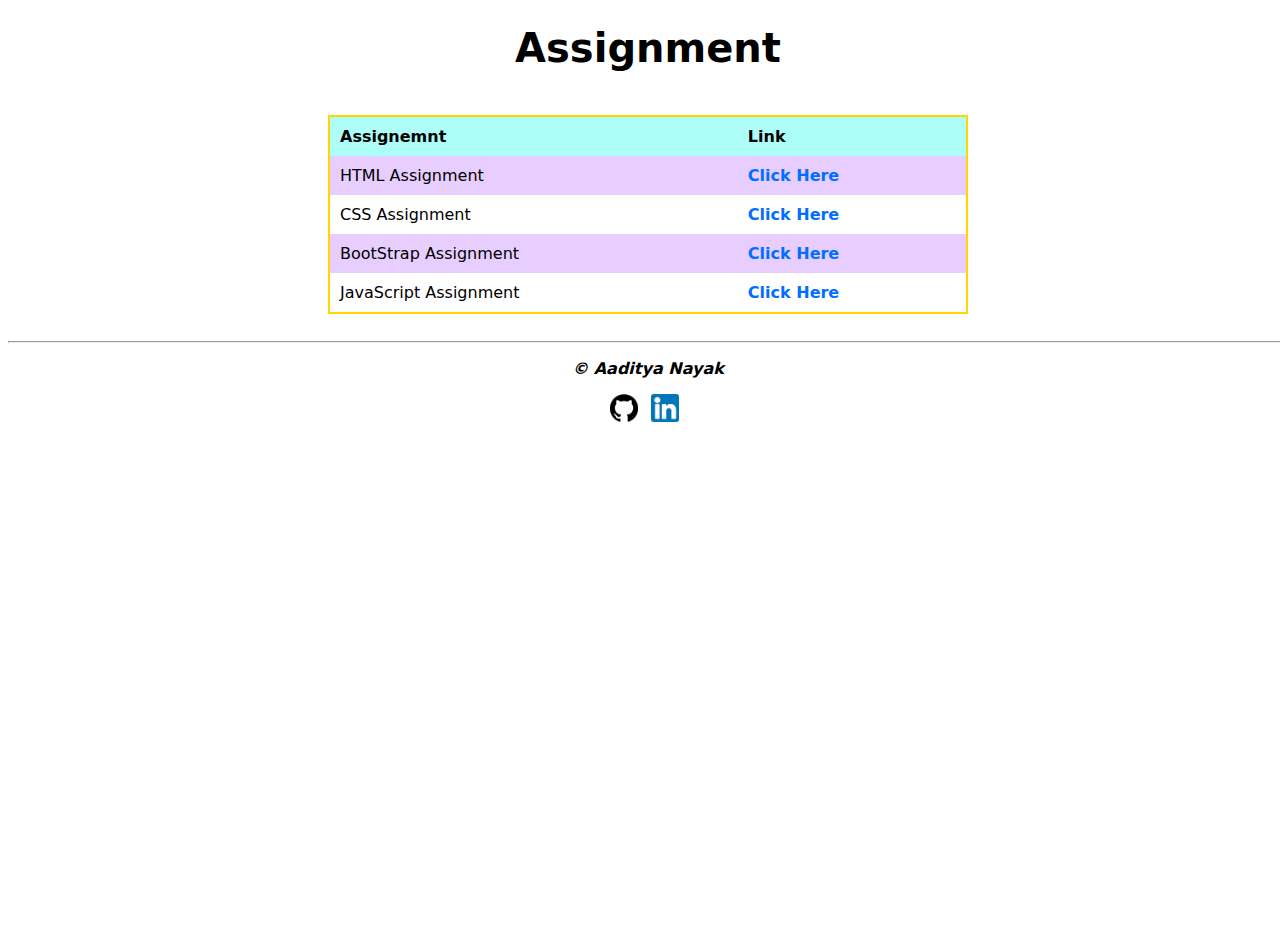
<file: index.html>
<!DOCTYPE html>
<html lang="en">
<head>
    <meta charset="UTF-8">
    <meta http-equiv="X-UA-Compatible" content="IE=edge">
    <meta name="viewport" content="width=device-width, initial-scale=1.0">
    <title>Assignments</title>
    <link rel="preconnect" href="https://fonts.googleapis.com">
    <link rel="preconnect" href="https://fonts.gstatic.com" crossorigin>
    <link href="https://fonts.googleapis.com/css2?family=Playfair:wght@300&display=swap" rel="stylesheet">
    <link rel="stylesheet" href="style.css">
</head>
<body>
    <div id="heading">Assignment</div>
    <br>
    <table>
        <tr>
            <th>Assignemnt</th>
            <th>Link</th>
        </tr>
        <tr class="c-row">
            <td>HTML Assignment</td>
            <td><a href="Assignment-HTML/index.html" target="_blank">Click Here</a></td>
        </tr>
        <tr>
            <td>CSS Assignment</td>
            <td><a href="Assignment-CSS/index.html" target="_blank">Click Here</a></td>
        </tr>
        <tr class="c-row">
            <td>BootStrap Assignment</td>
            <td><a href="Assignment-BS/index.html" target="_blank">Click Here</a></td>
        </tr>
        <tr>
            <td>JavaScript Assignment</td>
            <td><a href="Assignment-Javascript/index.html" target="_blank">Click Here</a></td>
        </tr>
        
    </table>
    <br>
    <hr>
    <footer>
        <p>&copy; Aaditya Nayak</p>
        <p>
            <a href="https://github.com/AadityaNayak" target="_blank"><img src="img/github-logo.png" alt="github-logo"></a>
            <a href="https://www.linkedin.com/in/aaditya-nayak-an73a8208/" target="_blank"><img src="img/linkedin-logo.png" alt="linkedin-logo"></a>
        </p>
    </footer>
</body>
</html>
</file>
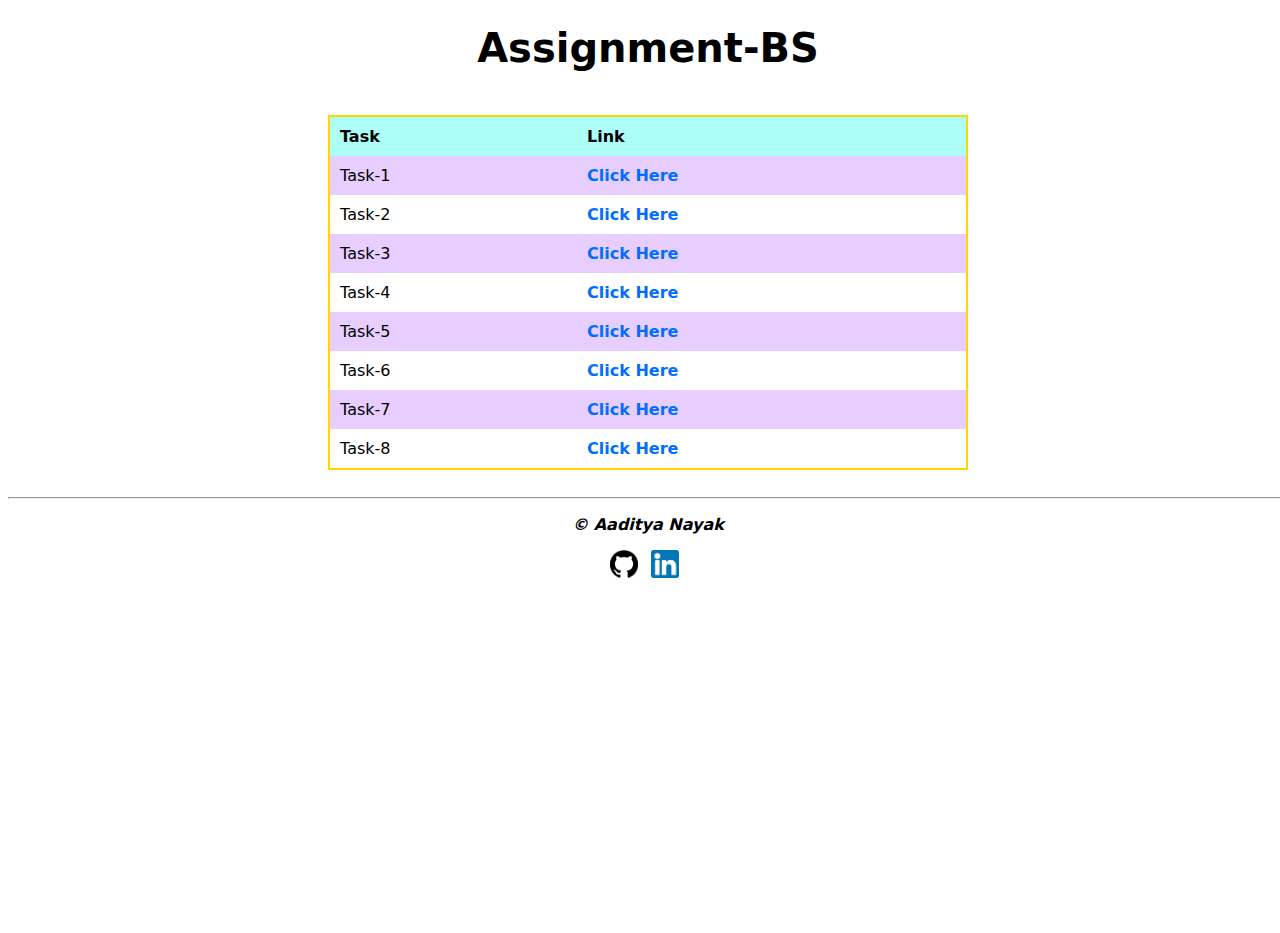
<file: Assignment-BS/index.html>
<!DOCTYPE html>
<html lang="en">
<head>
    <meta charset="UTF-8">
    <meta http-equiv="X-UA-Compatible" content="IE=edge">
    <meta name="viewport" content="width=device-width, initial-scale=1.0">
    <title>Assignments</title>
    <link rel="stylesheet" href="../style.css">
    <link rel="preconnect" href="https://fonts.googleapis.com">
<link rel="preconnect" href="https://fonts.gstatic.com" crossorigin>
<link href="https://fonts.googleapis.com/css2?family=Playfair:wght@300&display=swap" rel="stylesheet">
</head>
<body>
    <div id="heading">Assignment-BS</div>
    <br>
    <table>
        <tr>
            <th>Task</th>
            <th>Link</th>
        </tr>
        <tr class="c-row">
            <td>Task-1</td>
            <td><a href="./Task-1/index.html" target="_blank">Click Here</a></td>
        </tr>
        <tr>
            <td>Task-2</td>
            <td><a href="./Task-2/index.html" target="_blank">Click Here</a></td>
        </tr>
        <tr class="c-row">
            <td>Task-3</td>
            <td><a href="./Task-3/index.html" target="_blank">Click Here</a></td>
        </tr>
        <tr>
            <td>Task-4</td>
            <td><a href="./Task-4/index.html" target="_blank">Click Here</a></td>
        </tr>
        <tr class="c-row">
            <td>Task-5</td>
            <td><a href="./Task-5/index.html" target="_blank">Click Here</a></td>
        </tr>
        <tr>
            <td>Task-6</td>
            <td><a href="./Task-6/index.html" target="_blank">Click Here</a></td>
        </tr>
        <tr class="c-row">
            <td>Task-7</td>
            <td><a href="./Task-7/index.html" target="_blank">Click Here</a></td>
        </tr>
        <tr>
            <td>Task-8</td>
            <td><a href="./Task-8/index.html" target="_blank">Click Here</a></td>
        </tr>
        
    </table>
    <br>
    <hr>
    <footer>
        <p>&copy; Aaditya Nayak</p>
        <p>
            <a href="https://github.com/AadityaNayak" target="_blank"><img src="../img/github-logo.png" alt="github-logo"></a>
            <a href="https://www.linkedin.com/in/aaditya-nayak-an73a8208/" target="_blank"><img src="../img/linkedin-logo.png" alt="linkedin-logo"></a>
        </p>
    </footer>
</body>
</html>
</file>
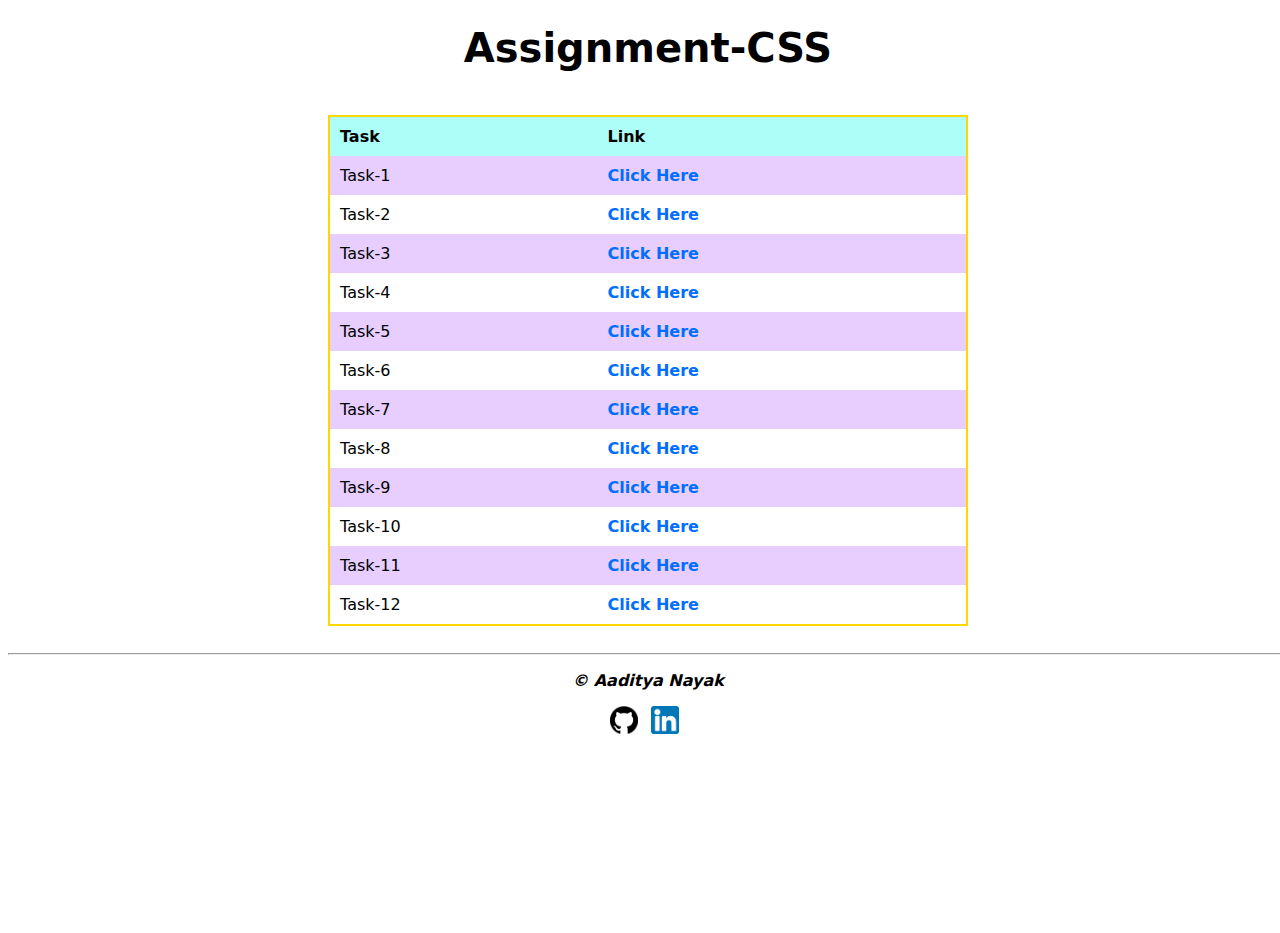
<file: Assignment-CSS/index.html>
<!DOCTYPE html>
<html lang="en">
<head>
    <meta charset="UTF-8">
    <meta http-equiv="X-UA-Compatible" content="IE=edge">
    <meta name="viewport" content="width=device-width, initial-scale=1.0">
    <title>Assignments</title>
    <link rel="stylesheet" href="../style.css">
    <link rel="preconnect" href="https://fonts.googleapis.com">
<link rel="preconnect" href="https://fonts.gstatic.com" crossorigin>
<link href="https://fonts.googleapis.com/css2?family=Playfair:wght@300&display=swap" rel="stylesheet">
</head>
<body>
    <div id="heading">Assignment-CSS</div>
    <br>
    <table>
        <tr>
            <th>Task</th>
            <th>Link</th>
        </tr>
        <tr class="c-row">
            <td>Task-1</td>
            <td><a href="./Task-1/index.html" target="_blank">Click Here</a></td>
        </tr>
        <tr>
            <td>Task-2</td>
            <td><a href="./Task-2/index.html" target="_blank">Click Here</a></td>
        </tr>
        <tr class="c-row">
            <td>Task-3</td>
            <td><a href="./Task-3/index.html" target="_blank">Click Here</a></td>
        </tr>
        <tr>
            <td>Task-4</td>
            <td><a href="./Task-4/index.html" target="_blank">Click Here</a></td>
        </tr>
        <tr class="c-row">
            <td>Task-5</td>
            <td><a href="./Task-5/index.html" target="_blank">Click Here</a></td>
        </tr>
        <tr>
            <td>Task-6</td>
            <td><a href="./Task-6/index.html" target="_blank">Click Here</a></td>
        </tr>
        <tr class="c-row">
            <td>Task-7</td>
            <td><a href="./Task-7/index.html" target="_blank">Click Here</a></td>
        </tr>
        <tr>
            <td>Task-8</td>
            <td><a href="./Task-8/index.html" target="_blank">Click Here</a></td>
        </tr>
        <tr class="c-row">
            <td>Task-9</td>
            <td><a href="./Task-9/index.html" target="_blank">Click Here</a></td>
        </tr>
        <tr>
            <td>Task-10</td>
            <td><a href="./Task-10/index.html" target="_blank">Click Here</a></td>
        </tr>
        <tr class="c-row">
            <td>Task-11</td>
            <td><a href="./Task-11/index.html" target="_blank">Click Here</a></td>
        </tr>
        <tr>
            <td>Task-12</td>
            <td><a href="./Task-12/index.html" target="_blank">Click Here</a></td>
        </tr>
               
    </table>
    <br>
    <hr>
    <footer>
        <p>&copy; Aaditya Nayak</p>
        <p>
            <a href="https://github.com/AadityaNayak" target="_blank"><img src="../img/github-logo.png" alt="github-logo"></a>
            <a href="https://www.linkedin.com/in/aaditya-nayak-an73a8208/" target="_blank"><img src="../img/linkedin-logo.png" alt="linkedin-logo"></a>
        </p>
    </footer>
</body>
</html>
</file>
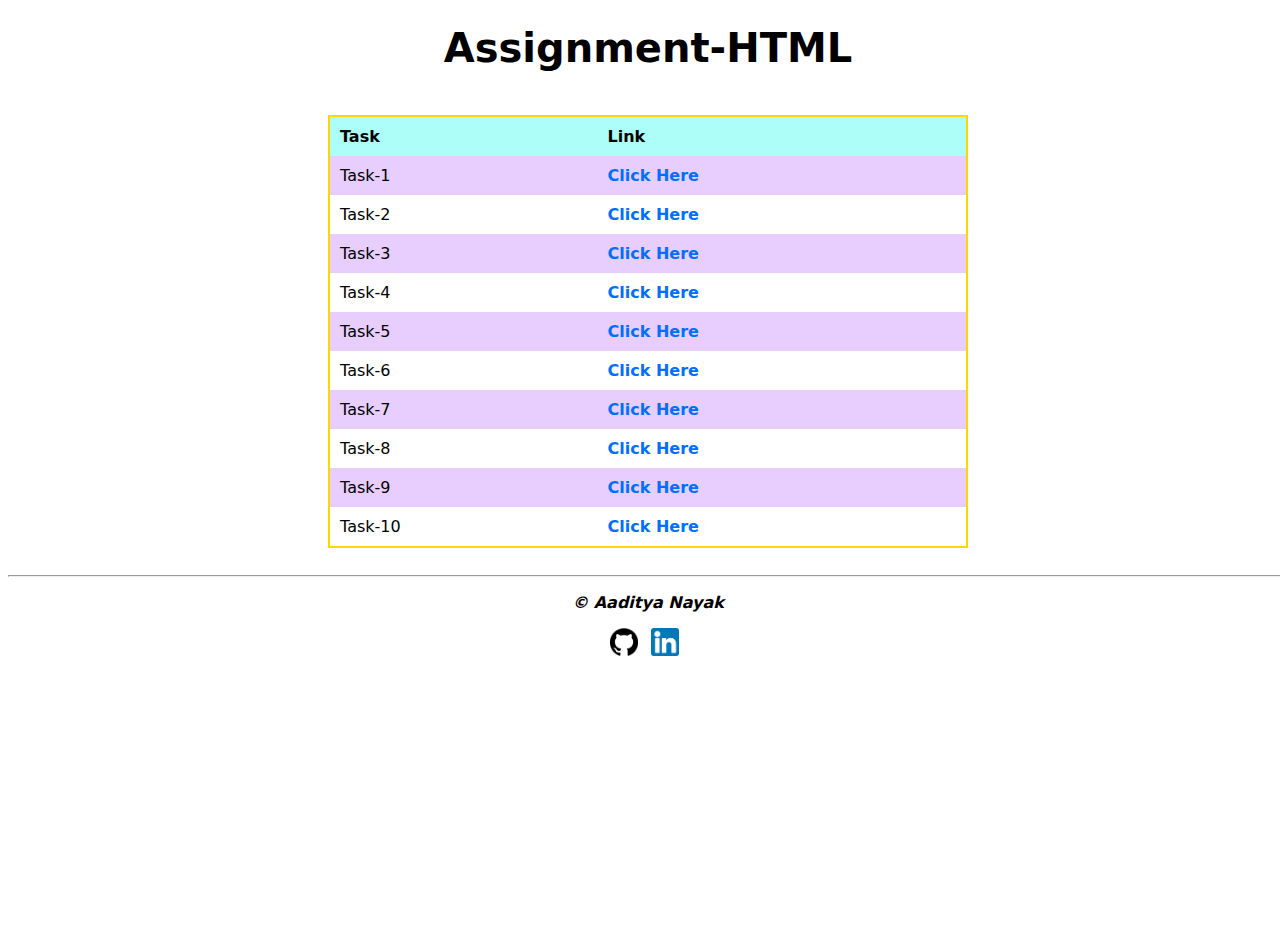
<file: Assignment-HTML/index.html>
<!DOCTYPE html>
<html lang="en">

<head>
    <meta charset="UTF-8">
    <meta http-equiv="X-UA-Compatible" content="IE=edge">
    <meta name="viewport" content="width=device-width, initial-scale=1.0">
    <title>Assignments</title>
    <link rel="stylesheet" href="../style.css">
    <link rel="preconnect" href="https://fonts.googleapis.com">
    <link rel="preconnect" href="https://fonts.gstatic.com" crossorigin>
    <link href="https://fonts.googleapis.com/css2?family=Playfair:wght@300&display=swap" rel="stylesheet">
</head>

<body>
    <div id="heading">Assignment-HTML</div>
    <br>
    <table>
        <tr>
            <th>Task</th>
            <th>Link</th>
        </tr>
        <tr class="c-row">
            <td>Task-1</td>
            <td><a href="./Task-1/index.html" target="_blank">Click Here</a></td>
        </tr>
        <tr>
            <td>Task-2</td>
            <td><a href="./Task-2/index.html" target="_blank">Click Here</a></td>
        </tr>
        <tr class="c-row">
            <td>Task-3</td>
            <td><a href="./Task-3/index.html" target="_blank">Click Here</a></td>
        </tr>
        <tr>
            <td>Task-4</td>
            <td><a href="./Task-4/index.html" target="_blank">Click Here</a></td>
        </tr>
        <tr class="c-row">
            <td>Task-5</td>
            <td><a href="./Task-5/index.html" target="_blank">Click Here</a></td>
        </tr>
        <tr>
            <td>Task-6</td>
            <td><a href="./Task-6/index.html" target="_blank">Click Here</a></td>
        </tr>
        <tr class="c-row">
            <td>Task-7</td>
            <td><a href="./Task-7/index.html" target="_blank">Click Here</a></td>
        </tr>
        <tr>
            <td>Task-8</td>
            <td><a href="./Task-8/index.html" target="_blank">Click Here</a></td>
        </tr>
        <tr class="c-row">
            <td>Task-9</td>
            <td><a href="./Task-9/index.html" target="_blank">Click Here</a></td>
        </tr>
        <tr>
            <td>Task-10</td>
            <td><a href="./Task-10/index.html" target="_blank">Click Here</a></td>
        </tr>

    </table>
    <br>
    <hr>
    <footer>
        <p>&copy; Aaditya Nayak</p>
        <p>
            <a href="https://github.com/AadityaNayak" target="_blank"><img src="../img/github-logo.png"
                    alt="github-logo"></a>
            <a href="https://www.linkedin.com/in/aaditya-nayak-an73a8208/" target="_blank"><img
                    src="../img/linkedin-logo.png" alt="linkedin-logo"></a>
        </p>
    </footer>
</body>

</html>
</file>
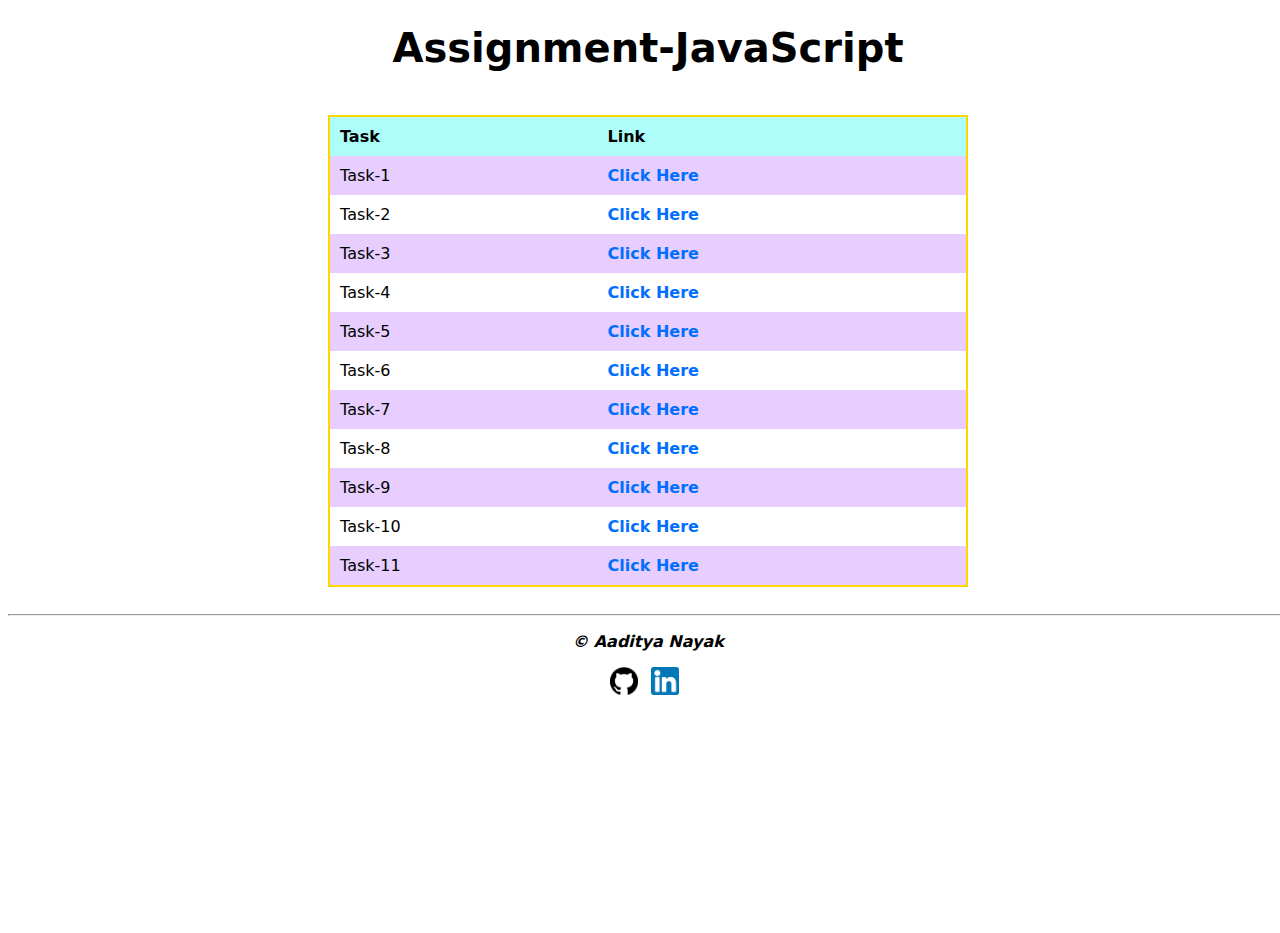
<file: Assignment-Javascript/index.html>
<!DOCTYPE html>
<html lang="en">
<head>
    <meta charset="UTF-8">
    <meta http-equiv="X-UA-Compatible" content="IE=edge">
    <meta name="viewport" content="width=device-width, initial-scale=1.0">
    <title>Assignments</title>
    <link rel="stylesheet" href="../style.css">
    <link rel="preconnect" href="https://fonts.googleapis.com">
<link rel="preconnect" href="https://fonts.gstatic.com" crossorigin>
<link href="https://fonts.googleapis.com/css2?family=Playfair:wght@300&display=swap" rel="stylesheet">
</head>
<body>
    <div id="heading">Assignment-JavaScript</div>
    <br>
    <table>
        <tr>
            <th>Task</th>
            <th>Link</th>
        </tr>
        <tr class="c-row">
            <td>Task-1</td>
            <td><a href="./Task-1/index.html" target="_blank">Click Here</a></td>
        </tr>
        <tr>
            <td>Task-2</td>
            <td><a href="./Task-2/index.html" target="_blank">Click Here</a></td>
        </tr>
        <tr class="c-row">
            <td>Task-3</td>
            <td><a href="./Task-3/index.html" target="_blank">Click Here</a></td>
        </tr>
        <tr>
            <td>Task-4</td>
            <td><a href="./Task-4/index.html" target="_blank">Click Here</a></td>
        </tr>
        <tr class="c-row">
            <td>Task-5</td>
            <td><a href="./Task-5/index.html" target="_blank">Click Here</a></td>
        </tr>
        <tr>
            <td>Task-6</td>
            <td><a href="./Task-6/index.html" target="_blank">Click Here</a></td>
        </tr>
        <tr class="c-row">
            <td>Task-7</td>
            <td><a href="./Task-7/index.html" target="_blank">Click Here</a></td>
        </tr>
        <tr>
            <td>Task-8</td>
            <td><a href="./Task-8/index.html" target="_blank">Click Here</a></td>
        </tr>
        <tr class="c-row">
            <td>Task-9</td>
            <td><a href="./Task-9/index.html" target="_blank">Click Here</a></td>
        </tr>
        <tr>
            <td>Task-10</td>
            <td><a href="./Task-10/index.html" target="_blank">Click Here</a></td>
        </tr>
        <tr class="c-row">
            <td>Task-11</td>
            <td><a href="./Task-11/index.html" target="_blank">Click Here</a></td>
        </tr>
        
    </table>
    <br>
    <hr>
    <footer>
        <p>&copy; Aaditya Nayak</p>
        <p>
            <a href="https://github.com/AadityaNayak" target="_blank"><img src="../img/github-logo.png" alt="github-logo"></a>
            <a href="https://www.linkedin.com/in/aaditya-nayak-an73a8208/" target="_blank"><img src="../img/linkedin-logo.png" alt="linkedin-logo"></a>
        </p>
    </footer>
</body>
</html>
</file>
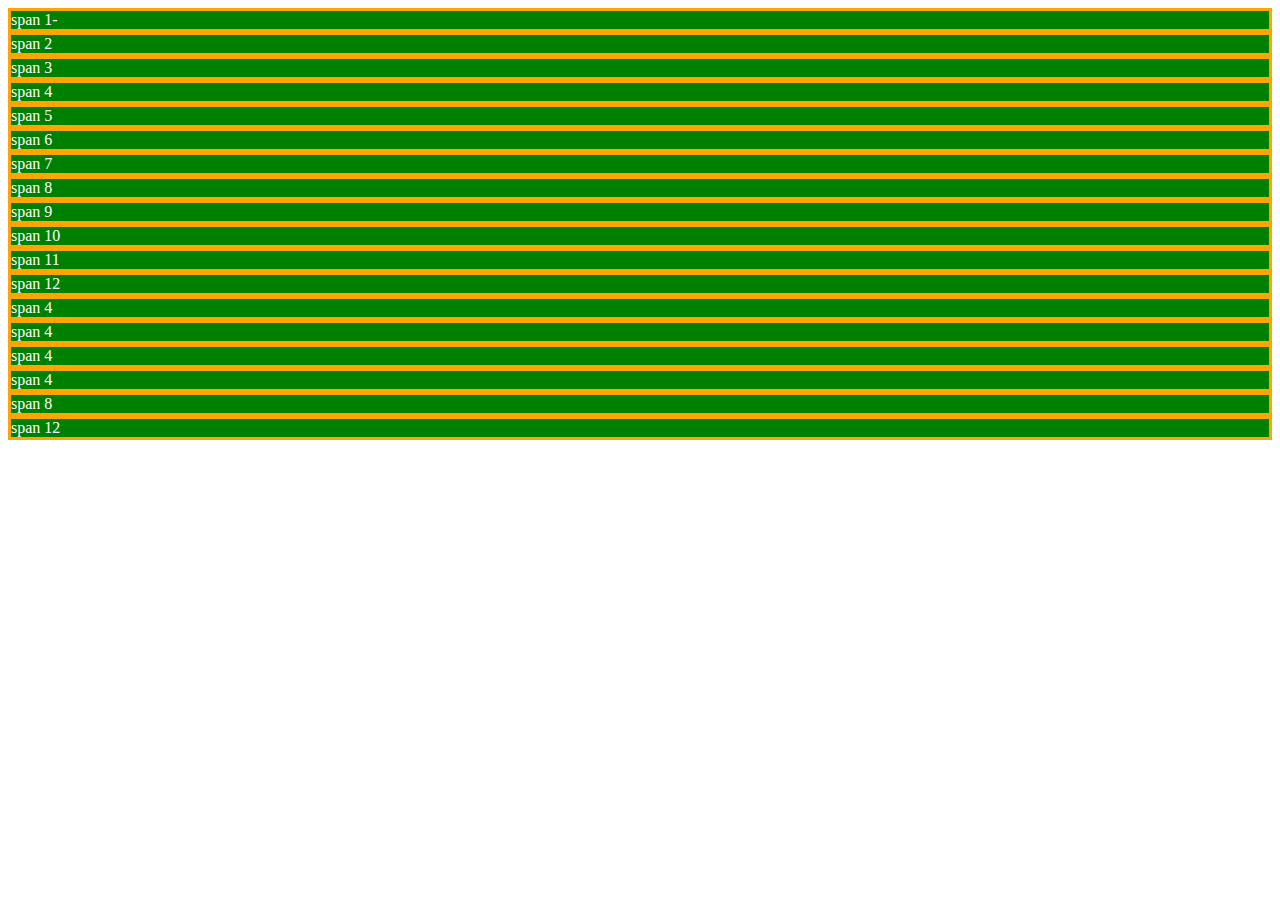
<file: Assignment-BS/Task-1/index.html>
<!DOCTYPE html>
<html>
<head>
    <title>Task 1 </title>
    <link href="https://cdn.jsdelivr.net/npm/bootstrap@5.0.2/dist/css/bootstrap.min.css" rel="stylesheet" integrity="sha384-EVSTQN3/azprG1Anm3QDgpJLIm9Nao0Yz1ztcQTwFspd3yD65VohhpuuCOmLASjC" crossorigin="anonymous">
</head>
<body>
    <div class="container">
        <div class="row">
          <div style="border-style:solid; border-color: orange; background-color: green; color: white;"" class="col-sm-1">span 1-</div>
          <div style="border-style:solid; border-color: orange; background-color: green; color: white;" class="col-sm-1">span 2</div>
          <div style="border-style:solid; border-color: orange; background-color: green; color: white;" class="col-sm-1">span 3</div>
          <div style="border-style:solid; border-color: orange; background-color: green; color: white;" class="col-sm-1">span 4</div>
          <div style="border-style:solid; border-color: orange; background-color: green; color: white;" class="col-sm-1">span 5</div>
          <div style="border-style:solid; border-color: orange; background-color: green; color: white;" class="col-sm-1">span 6</div>
          <div style="border-style:solid; border-color: orange; background-color: green; color: white;" class="col-sm-1">span 7</div>
          <div style="border-style:solid; border-color: orange; background-color: green; color: white;" class="col-sm-1">span 8</div>
          <div style="border-style:solid; border-color: orange; background-color: green; color: white;" class="col-sm-1">span 9</div>
          <div style="border-style:solid; border-color: orange; background-color: green; color: white;" class="col-sm-1">span 10</div>
          <div style="border-style:solid; border-color: orange; background-color: green; color: white;" class="col-sm-1">span 11</div>
          <div style="border-style:solid; border-color: orange; background-color: green; color: white;" class="col-sm-1">span 12</div>
        </div>
        <div class="row">
          <div style="border-style:solid; border-color: orange; background-color: green; color: white;" class="col-sm-4">span 4</div>
          <div style="border-style:solid; border-color: orange; background-color: green; color: white;" class="col-sm-4">span 4</div>
          <div style="border-style:solid; border-color: orange; background-color: green; color: white;" class="col-sm-4">span 4</div>
        </div>
        <div class="row">
            <div style="border-style:solid; border-color: orange; background-color: green; color: white;" class="col-sm-4">span 4</div>
            <div style="border-style:solid; border-color: orange; background-color: green; color: white;" class="col-sm-8">span 8</div>
          </div>
        <div class="row">
          <div style="border-style:solid; border-color: orange; background-color: green; color: white;" class="col-sm-12">span 12</div>
        </div>
       </div>
</body>
</html>
</file>
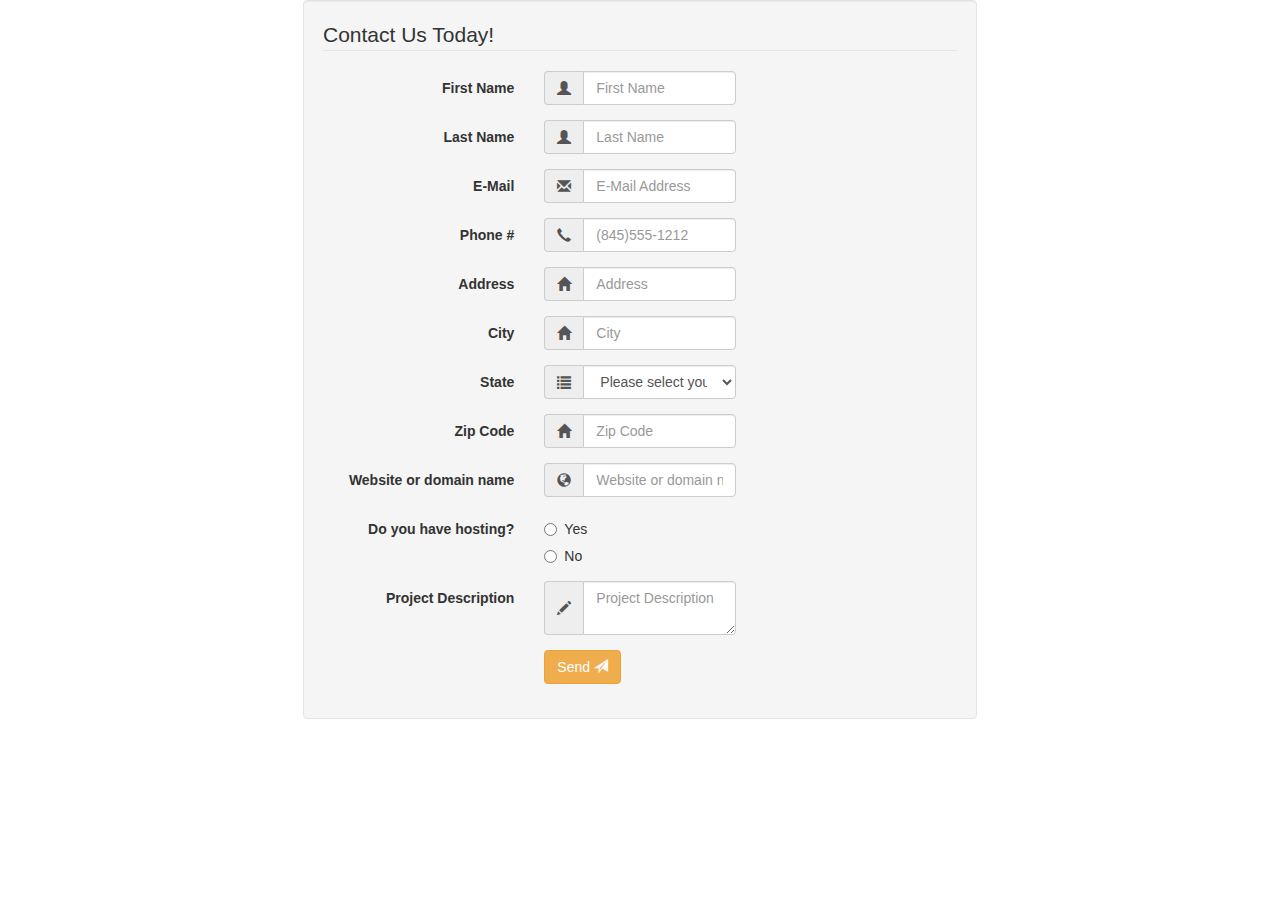
<file: Assignment-BS/Task-3/index.html>
<!DOCTYPE html>
<html lang="en">

<head>
    <meta charset="UTF-8">
    <meta http-equiv="X-UA-Compatible" content="IE=edge">
    <meta name="viewport" content="width=device-width, initial-scale=1.0">
    <title>Task 3</title>
    <link rel='stylesheet' href="https://cdnjs.cloudflare.com/ajax/libs/font-awesome/4.7.0/css/font-awesome.min.css" />

    <link rel="stylesheet" href="https://cdn.jsdelivr.net/npm/bootstrap@3.3.7/dist/css/bootstrap.min.css"
        integrity="sha384-BVYiiSIFeK1dGmJRAkycuHAHRg32OmUcww7on3RYdg4Va+PmSTsz/K68vbdEjh4u" crossorigin="anonymous">
</head>

<body>
    <div style="width: 55%;" class="container">

        <form class="well form-horizontal" >




                <legend>Contact Us Today!</legend>



                <div class="form-group">
                    <label class="col-md-4 control-label">First Name</label>
                    <div class="col-md-4 inputGroupContainer">
                        <div class="input-group">
                            <span class="input-group-addon"><i class="glyphicon glyphicon-user"></i></span>
                            <input name="first_name" id="first_name" placeholder="First Name" class="form-control"
                                type="text">
                        </div>
                        <div id="first_name_warning" style="color: red;"></div> 
                    </div>
                </div>



                <div class="form-group">
                    <label class="col-md-4 control-label">Last Name</label>
                    <div class="col-md-4 inputGroupContainer">
                        <div class="input-group">
                            <span class="input-group-addon"><i class="glyphicon glyphicon-user"></i></span>
                            <input name="last_name" id="last_name" placeholder="Last Name" class="form-control"
                                type="text">
                        </div>
                        <div id="last_name_warning" style="color: red;"></div> 
                    </div>
                </div>


                <div class="form-group">
                    <label class="col-md-4 control-label">E-Mail</label>
                    <div class="col-md-4 inputGroupContainer">
                        <div class="input-group">
                            <span class="input-group-addon"><i class="glyphicon glyphicon-envelope"></i></span>
                            <input name="email" id="email" placeholder="E-Mail Address" class="form-control"
                                type="text">
                        </div>
                        <div id="email_warning" style="color: red;"></div> 
                    </div>
                </div>


   

                <div class="form-group">
                    <label class="col-md-4 control-label">Phone #</label>
                    <div class="col-md-4 inputGroupContainer">
                        <div class="input-group">
                            <span class="input-group-addon"><i class="glyphicon glyphicon-earphone"></i></span>
                            <input name="phone" id="phone" placeholder="(845)555-1212" class="form-control" type="text">
                        </div>
                        <div id="phone_warning" style="color: red;"></div> 
                    </div>
                </div>

                

                <div class="form-group">
                    <label class="col-md-4 control-label">Address</label>
                    <div class="col-md-4 inputGroupContainer">
                        <div class="input-group">
                            <span class="input-group-addon"><i class="glyphicon glyphicon-home"></i></span>
                            <input name="address" id="address" placeholder="Address" class="form-control" type="text">
                        </div>
                        <div id="address_warning" style="color: red;"></div> 
                    </div>
                </div>

            

                <div class="form-group">
                    <label class="col-md-4 control-label">City</label>
                    <div class="col-md-4 inputGroupContainer">
                        <div class="input-group">
                            <span class="input-group-addon"><i class="glyphicon glyphicon-home"></i></span>
                            <input name="city" id="city" placeholder="City" class="form-control" type="text">
                        </div>
                        <div id="city_warning" style="color: red;"></div> 
                    </div>
                </div>

                

                <div class="form-group">
                    <label class="col-md-4 control-label">State</label>
                    <div class="col-md-4 selectContainer">
                        <div class="input-group">
                            <span class="input-group-addon"><i class="glyphicon glyphicon-list"></i></span>
                            <select name="state" id="state" class="form-control selectpicker">
                                <option value=" ">Please select your state</option>
                                <option value="Andhra Pradesh">Andhra Pradesh</option>
                                <option value="Andaman and Nicobar Islands">Andaman and Nicobar Islands</option>
                                <option value="Arunachal Pradesh">Arunachal Pradesh</option>
                                <option value="Assam">Assam</option>
                                <option value="Bihar">Bihar</option>
                                <option value="Chandigarh">Chandigarh</option>
                                <option value="Chhattisgarh">Chhattisgarh</option>
                                <option value="Dadar and Nagar Haveli">Dadar and Nagar Haveli</option>
                                <option value="Daman and Diu">Daman and Diu</option>
                                <option value="Delhi">Delhi</option>
                                <option value="Lakshadweep">Lakshadweep</option>
                                <option value="Puducherry">Puducherry</option>
                                <option value="Goa">Goa</option>
                                <option value="Gujarat">Gujarat</option>
                                <option value="Haryana">Haryana</option>
                                <option value="Himachal Pradesh">Himachal Pradesh</option>
                                <option value="Jammu and Kashmir">Jammu and Kashmir</option>
                                <option value="Jharkhand">Jharkhand</option>
                                <option value="Karnataka">Karnataka</option>
                                <option value="Kerala">Kerala</option>
                                <option value="Madhya Pradesh">Madhya Pradesh</option>
                                <option value="Maharashtra">Maharashtra</option>
                                <option value="Manipur">Manipur</option>
                                <option value="Meghalaya">Meghalaya</option>
                                <option value="Mizoram">Mizoram</option>
                                <option value="Nagaland">Nagaland</option>
                                <option value="Odisha">Odisha</option>
                                <option value="Punjab">Punjab</option>
                                <option value="Rajasthan">Rajasthan</option>
                                <option value="Sikkim">Sikkim</option>
                                <option value="Tamil Nadu">Tamil Nadu</option>
                                <option value="Telangana">Telangana</option>
                                <option value="Tripura">Tripura</option>
                                <option value="Uttar Pradesh">Uttar Pradesh</option>
                                <option value="Uttarakhand">Uttarakhand</option>
                                <option value="West Bengal">West Bengal</option>
                            </select>
                        </div>
                        <div id="state_warning" style="color: red;"></div> 
                    </div>
                </div>

                

                <div class="form-group">
                    <label class="col-md-4 control-label">Zip Code</label>
                    <div class="col-md-4 inputGroupContainer">
                        <div class="input-group">
                            <span class="input-group-addon"><i class="glyphicon glyphicon-home"></i></span>
                            <input name="zip" id="zip" placeholder="Zip Code" class="form-control" type="text">
                        </div>
                        <div id="zip_warning" style="color: red;"></div> 
                    </div>
                </div>

                
                <div class="form-group">
                    <label class="col-md-4 control-label">Website or domain name</label>
                    <div class="col-md-4 inputGroupContainer">
                        <div class="input-group">
                            <span class="input-group-addon"><i class="glyphicon glyphicon-globe"></i></span>
                            <input name="website" id="website" placeholder="Website or domain name" class="form-control"
                                type="text">
                        </div>
                        <div id="website_warning" style="color: red;"></div> 
                    </div>
                </div>


                <div class="form-group">
                    <label class="col-md-4 control-label">Do you have hosting?</label>
                    <div class="col-md-4">
                        <div class="radio">
                            <label>
                                <input type="radio" name="hosting" value="yes" /> Yes
                            </label>
                        </div>
                        <div class="radio">
                            <label>
                                <input type="radio" name="hosting" value="no" /> No
                            </label>
                        </div>
                    </div>
                </div>

      

                <div class="form-group">
                    <label class="col-md-4 control-label">Project Description</label>
                    <div class="col-md-4 inputGroupContainer">
                        <div class="input-group">
                            <span class="input-group-addon"><i class="glyphicon glyphicon-pencil"></i></span>
                            <textarea class="form-control" name="comment" id="comment"
                                placeholder="Project Description"></textarea>
                        </div>
                        <div id="comment_warning" style="color: red;"></div> 
                    </div>
                </div>

 
                <div class="form-group">
                    <label class="col-md-4 control-label"></label>
                    <div class="col-md-4">
                        <button type="submit" class="btn btn-warning">Send <span
                                class="glyphicon glyphicon-send"></span></button>
                    </div>
                </div>


        </form>
    </div>
    </div>
</body>

<script>
    // Function to validate the form inputs
    document.querySelector("form").addEventListener("submit", function (event)  {
        var firstName = document.getElementById('first_name').value;
        var lastName = document.getElementById('last_name').value;
        var email = document.getElementById('email').value;
        var phone = document.getElementById('phone').value;
        var address = document.getElementById('address').value;
        var city = document.getElementById('city').value;
        var state = document.getElementById('state').value;
        var zip = document.getElementById('zip').value;
        var website = document.getElementById('website').value;
        var comment = document.getElementById('comment').value;

        // Regular expressions for validation
        var nameRegex = /^[a-zA-Z\s]*$/;
        var emailRegex = /^[^\s@]+@[^\s@]+\.[^\s@]+$/;
        var phoneRegex = /^\d{10}$/;
        var zipRegex = /^\d{5}$/;

        // Resetting all warning messages
        document.getElementById('first_name_warning').innerHTML = "";
        document.getElementById('last_name_warning').innerHTML = "";
        document.getElementById('email_warning').innerHTML = "";
        document.getElementById('phone_warning').innerHTML = "";
        document.getElementById('address_warning').innerHTML = "";
        document.getElementById('city_warning').innerHTML = "";
        document.getElementById('state_warning').innerHTML = "";
        document.getElementById('zip_warning').innerHTML = "";
        document.getElementById('website_warning').innerHTML = "";
        document.getElementById('comment_warning').innerHTML = "";

        // Validating first name
        if (!firstName.match(nameRegex)) {
            document.getElementById('first_name_warning').innerHTML = "Please enter a valid first name.";
        }

        // Validating last name
        if (!lastName.match(nameRegex)) {
            document.getElementById('last_name_warning').innerHTML = "Please enter a valid last name.";
        }

        // Validating email
        if (!email.match(emailRegex)) {
            document.getElementById('email_warning').innerHTML = "Please enter a valid email address.";
        }

        // Validating phone number
        if (!phone.match(phoneRegex)) {
            document.getElementById('phone_warning').innerHTML = "Please enter a valid phone number.";
        }

        // Validating address
        if (address.trim() === "") {
            document.getElementById('address_warning').innerHTML = "Please enter an address.";
        }

        // Validating city
        if (!city.match(nameRegex)) {
            document.getElementById('city_warning').innerHTML = "Please enter a valid city name.";
        }

        // Validating state
        if (state === " ") {
            document.getElementById('state_warning').innerHTML = "Please select a state.";
        }

        // Validating zip code
        if (!zip.match(zipRegex)) {
            document.getElementById('zip_warning').innerHTML = "Please enter a valid ZIP code.";
        }

        // Validating website
        if (website.trim() === "") {
            document.getElementById('website_warning').innerHTML = "Please enter a website or domain name.";
        }

        // Validating project description
        if (comment.trim() === "") {
            document.getElementById('comment_warning').innerHTML = "Please enter a project description.";
        }
        event.preventDefault();
    });


</script>

</html>
</file>
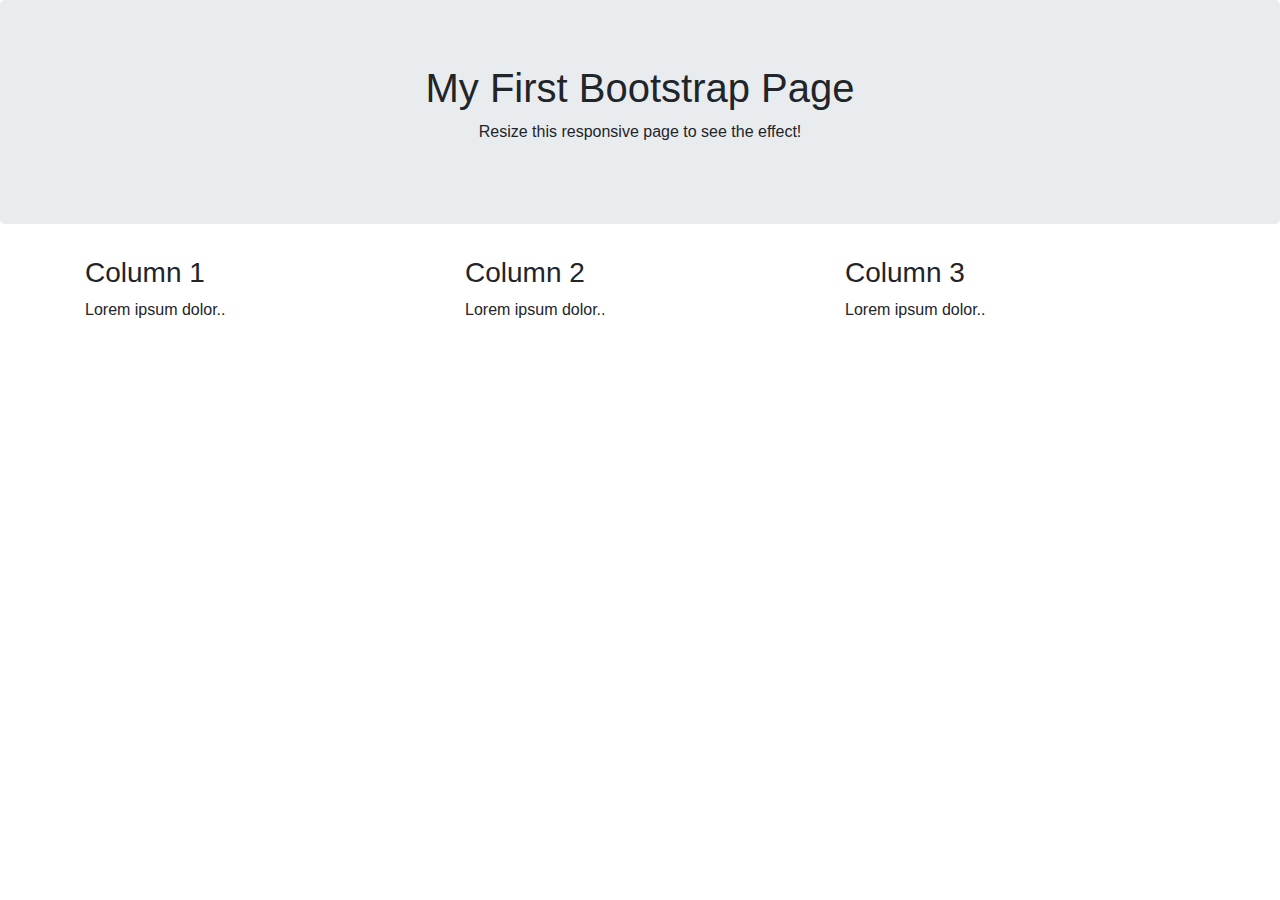
<file: Assignment-BS/Task-5/index.html>
<!DOCTYPE html>
<html lang="en">
<head>
    <meta charset="UTF-8">
    <meta http-equiv="X-UA-Compatible" content="IE=edge">
    <meta name="viewport" content="width=device-width, initial-scale=1.0">
    <title>Task 5</title>
    <link rel="stylesheet" href="https://cdn.jsdelivr.net/npm/bootstrap@4.0.0/dist/css/bootstrap.min.css" integrity="sha384-Gn5384xqQ1aoWXA+058RXPxPg6fy4IWvTNh0E263XmFcJlSAwiGgFAW/dAiS6JXm" crossorigin="anonymous">
</head>
<body>
    <div class="jumbotron text-center">
        <h1>My First Bootstrap Page</h1>
        <p>Resize this responsive page to see the effect!</p>
      </div>
      
      <div class="container">
        <div class="row">
          <div class="col-sm-4">
            <h3>Column 1</h3>
            <p>Lorem ipsum dolor..</p>
          </div>
          <div class="col-sm-4">
            <h3>Column 2</h3>
            <p>Lorem ipsum dolor..</p>
          </div>
          <div class="col-sm-4">
            <h3>Column 3</h3>
            <p>Lorem ipsum dolor..</p>
          </div>
        </div>
      </div>
</body>
</html>
</file>
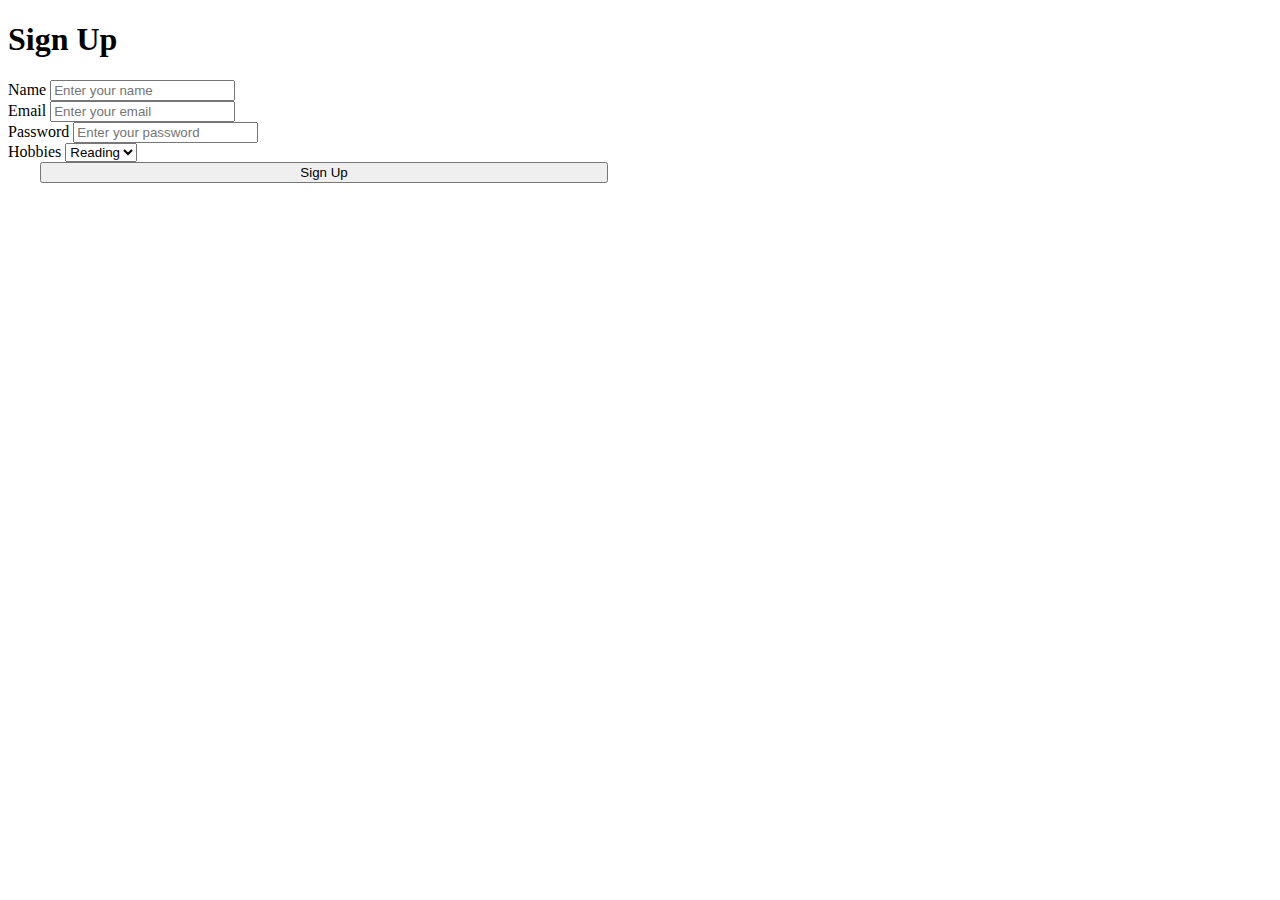
<file: Assignment-BS/Task-8/index.html>
<!DOCTYPE html>
<html lang="en">

<head>
    <meta charset="UTF-8">
    <meta http-equiv="X-UA-Compatible" content="IE=edge">
    <meta name="viewport" content="width=device-width, initial-scale=1.0">
    <title>Task 8</title>
    <link href="https://cdn.jsdelivr.net/npm/bootstrap@5.0.2/dist/css/bootstrap.min.css" rel="stylesheet"
        integrity="sha384-EVSTQN3/azprG1Anm3QDgpJLIm9Nao0Yz1ztcQTwFspd3yD65VohhpuuCOmLASjC" crossorigin="anonymous">
</head>

<body>
    <form style="width:50%" class="container">
        <h1>Sign Up</h1>
        <div class="mb-3">
            <label for="name" class="form-label">Name</label>
            <input type="text" class="form-control" id="name" placeholder="Enter your name">
            <div id="name_warning" style="color: red;"></div>
        </div>
        <div class="mb-3">
            <label for="email" class="form-label">Email</label>
            <input type="email" class="form-control" id="email" placeholder="Enter your email">
            <div id="email_warning" style="color: red;"></div>
        </div>
        <div class="mb-3">
            <label for="password" class="form-label">Password</label>
            <input type="password" class="form-control" id="password" placeholder="Enter your password">
            <div id="password_warning" style="color: red;"></div>
        </div>
        <div class="mb-3">
            <label for="hobbies" class="form-label">Hobbies</label>
            <select class="form-control" id="hobbies">
                <option>Reading</option>
                <option>Writing</option>
                <option>Coding</option>
                <option>Gaming</option>
                <option>Sports</option>
            </select>
        </div>
        <div style="display: flex; justify-content: center;"> <button style="width:90%" type="submit"
                class="btn btn-danger">Sign Up</button></div>
    </form>

    <script>
        // Adding form submission event listener
        document.querySelector("form").addEventListener("submit", function (event) {
            event.preventDefault(); // Prevent form submission for demonstration purposes

            // Regular expressions for validation
            var nameRegex = /^[a-zA-Z\s]*$/;
            var emailRegex = /^[^\s@]+@[^\s@]+\.[^\s@]+$/;
            var passwordRegex = /^.{8,}$/;

            // Resetting all warning messages
            document.getElementById('name_warning').innerHTML = "";
            document.getElementById('email_warning').innerHTML = "";
            document.getElementById('password_warning').innerHTML = "";

            // Validating name
            var nameInput = document.getElementById('name').value;
            if (!nameInput.match(nameRegex)) {
                document.getElementById('name_warning').innerHTML = "Please enter a valid name.";
            }

            // Validating email
            var emailInput = document.getElementById('email').value;
            if (!emailInput.match(emailRegex)) {
                document.getElementById('email_warning').innerHTML = "Please enter a valid email address.";
            }

            // Validating password
            var passwordInput = document.getElementById('password').value;
            if (!passwordInput.match(passwordRegex)) {
                document.getElementById('password_warning').innerHTML = "Please enter a password with at least 8 characters.";
            }
        });
    </script>
</body>

</html>
</file>
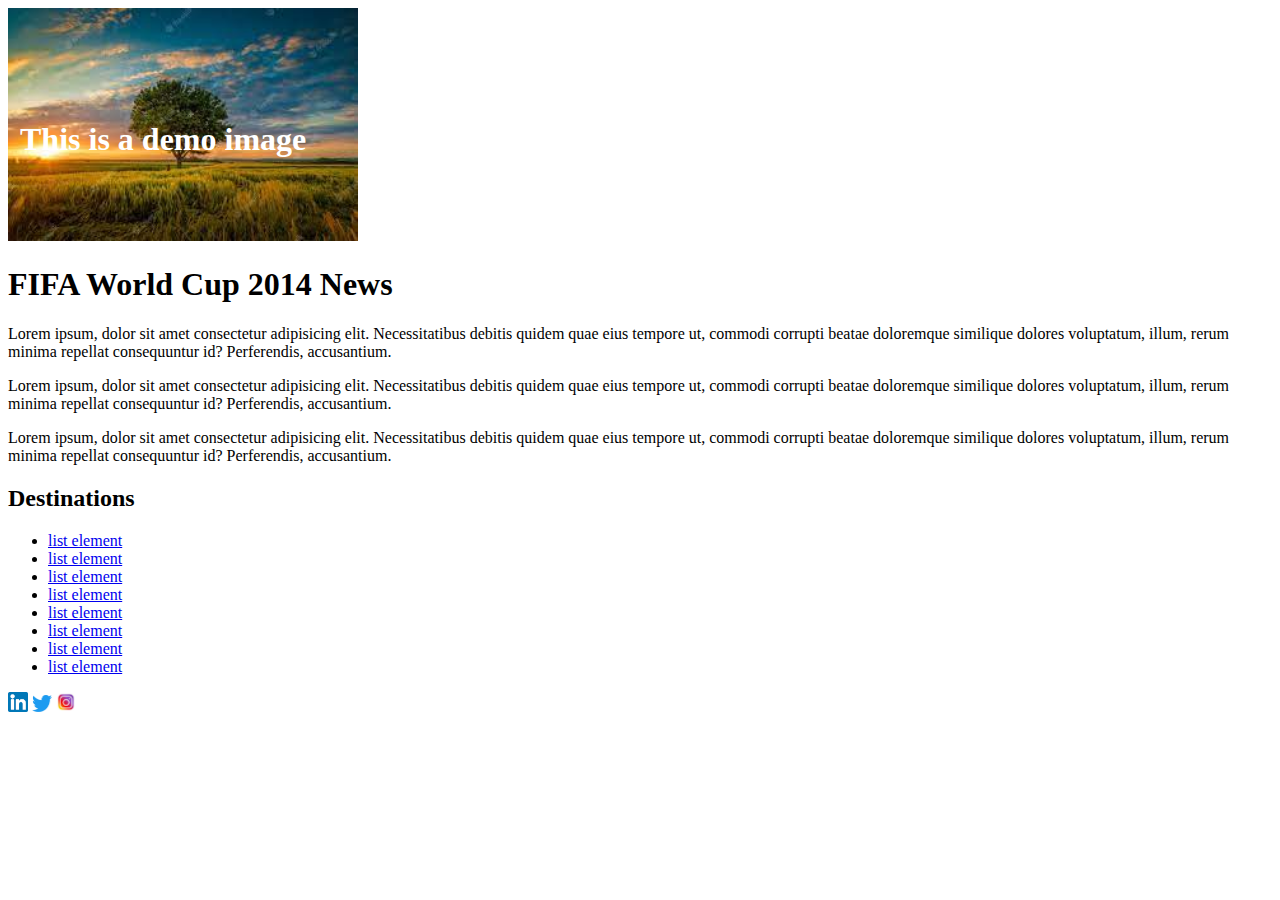
<file: Assignment-CSS/Task-1/index.html>
<!DOCTYPE html>
<html lang="en">
<head>
    <meta charset="UTF-8">
    <meta http-equiv="X-UA-Compatible" content="IE=edge">
    <meta name="viewport" content="width=device-width, initial-scale=1.0">
    <title>Task-1 CSS</title>
    <link rel="stylesheet" href="styles.css">
</head>
<body>
    <img src="../../img/Nature.jpeg" alt="img" id="top-img">
    <h1 id="imageText">This is a demo image</h1>
    <h1>FIFA World Cup 2014 News</h1>
    <p>Lorem ipsum, dolor sit amet consectetur adipisicing elit. Necessitatibus debitis quidem quae eius tempore ut, commodi corrupti beatae doloremque similique dolores voluptatum, illum, rerum minima repellat consequuntur id? Perferendis, accusantium.</p>
    <p>Lorem ipsum, dolor sit amet consectetur adipisicing elit. Necessitatibus debitis quidem quae eius tempore ut, commodi corrupti beatae doloremque similique dolores voluptatum, illum, rerum minima repellat consequuntur id? Perferendis, accusantium.</p>
    <p>Lorem ipsum, dolor sit amet consectetur adipisicing elit. Necessitatibus debitis quidem quae eius tempore ut, commodi corrupti beatae doloremque similique dolores voluptatum, illum, rerum minima repellat consequuntur id? Perferendis, accusantium.</p>
    <h2>Destinations</h2>
    <ul>
        <li><a href="#">list element</a></li>
        <li><a href="#">list element</a></li>
        <li><a href="#">list element</a></li>
        <li><a href="#">list element</a></li>
        <li><a href="#">list element</a></li>
        <li><a href="#">list element</a></li>
        <li><a href="#">list element</a></li>
        <li><a href="#">list element</a></li>
    </ul>
    <a href="https://in.linkedin.com/" target="_blank"><img src="../../../img/linkedin-logo.png" alt="linkedin-logo" class="logo"></a>
    <a href="https://twitter.com/login" target="_blank"><img src="../../../img/twitter-logo.png" alt="twitter-logo" class="logo"></a>
    <a href="https://www.instagram.com/" target="_blank"><img src="../../../img/instagram-logo.jpeg" alt="instagram-logo" class="logo"></a>
</body>
</html>
</file>
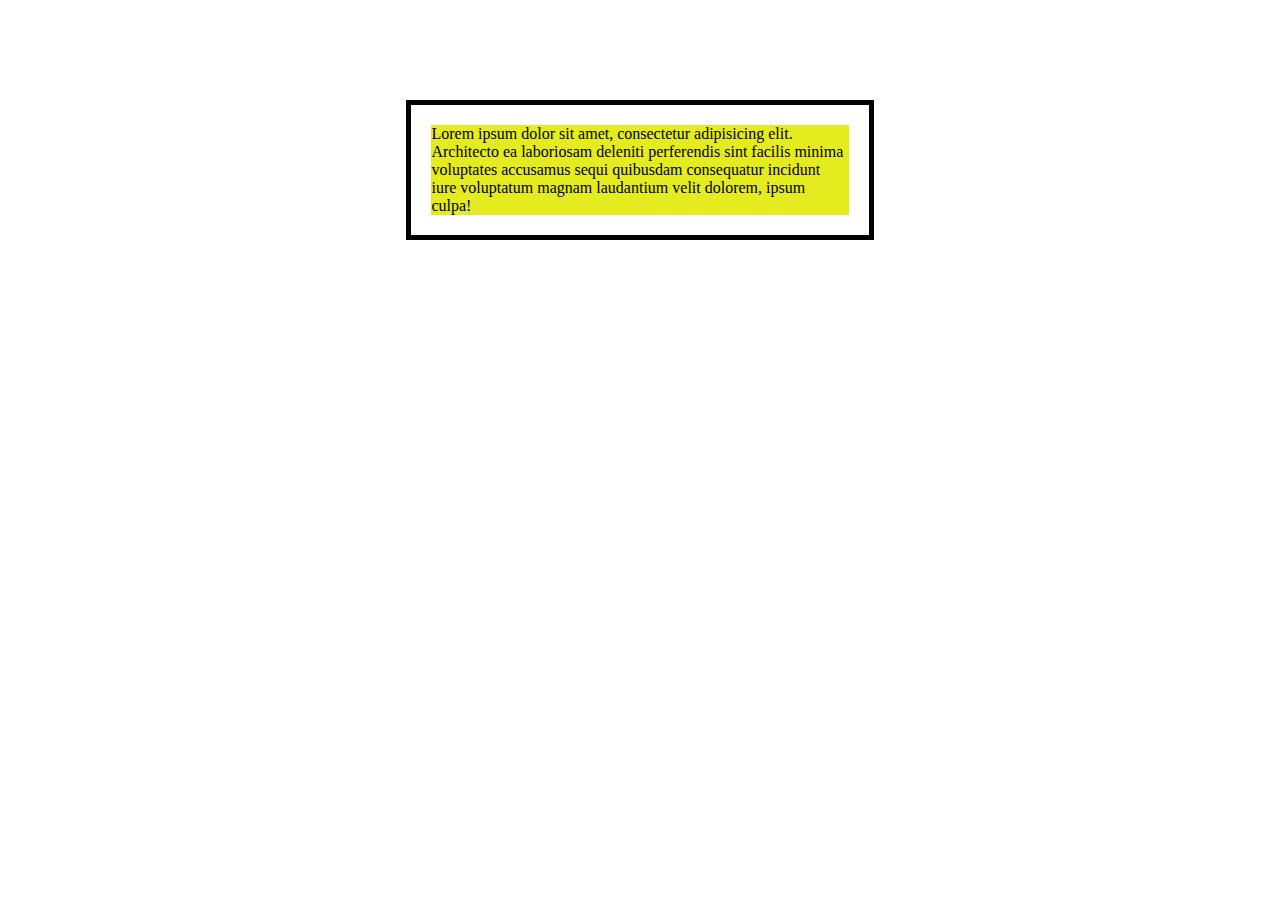
<file: Assignment-CSS/Task-10/index.html>
<!DOCTYPE html>
<html lang="en">
<head>
    <meta charset="UTF-8">
    <meta http-equiv="X-UA-Compatible" content="IE=edge">
    <meta name="viewport" content="width=device-width, initial-scale=1.0">
    <title>Task-10 CSS</title>
    <link rel="stylesheet" href="styles.css">
</head>
<body>
    <div class="container">
        <div class="box">Lorem ipsum dolor sit amet, consectetur adipisicing elit. Architecto ea laboriosam deleniti perferendis sint facilis minima voluptates accusamus sequi quibusdam consequatur incidunt iure voluptatum magnam laudantium velit dolorem, ipsum culpa!</div>
    </div>
</body>
</html>
</file>
<file: style.css>
* {
  box-sizing: border-box;
  font-family: system-ui, -apple-system, BlinkMacSystemFont, "Segoe UI", Roboto,
    Oxygen, Ubuntu, Cantarell, "Open Sans", "Helvetica Neue", sans-serif;
  scroll-behavior: smooth;
  text-decoration: none;
  color: black;
}

body{
    height: 100vh;
    width: 100vw;
}

#heading {
  text-align: center;
  font-size: 40px;
  font-weight: bold;
  margin: 25px;
  font-family: system-ui, -apple-system, BlinkMacSystemFont, "Segoe UI", Roboto,
    Oxygen, Ubuntu, Cantarell, "Open Sans", "Helvetica Neue", sans-serif;
}

table {
  border: 2px solid gold;
  width: 50%;
  margin: auto;
  border-collapse: collapse;
}

th {
  background-color: rgba(129, 252, 246, 0.647);
  text-align: left;
}

tr.c-row {
  background-color: rgba(207, 155, 255, 0.492);
  border-color: rgb(216, 216, 216);
}

th,
td {
  padding: 10px;
}

td a {
  color: rgb(0, 110, 255);
  font-weight: bolder;
}

footer p {
  font-style: italic;
  font-weight: bold;
  text-align: center;
}

footer img {
  width: 35px;
  padding-right: 7px;
}
footer img:hover {
  transform: scale(1.2);
  transition-duration: 0.8s;
}
</file>
<file: Assignment-CSS/Task-1/styles.css>
#top-img{
    width: 350px;
}

#imageText{
    position: absolute;
    top: 100px;
    left: 20px;
    color: white;
}

.logo{
    width: 20px;
}
</file>
<file: Assignment-CSS/Task-10/styles.css>
.container{
    border: 5px solid black;
    padding: 20px;
    width: 33%;
    margin: 100px auto;
}

.box{
    background-color: #e4eb1e;
}
</file>
